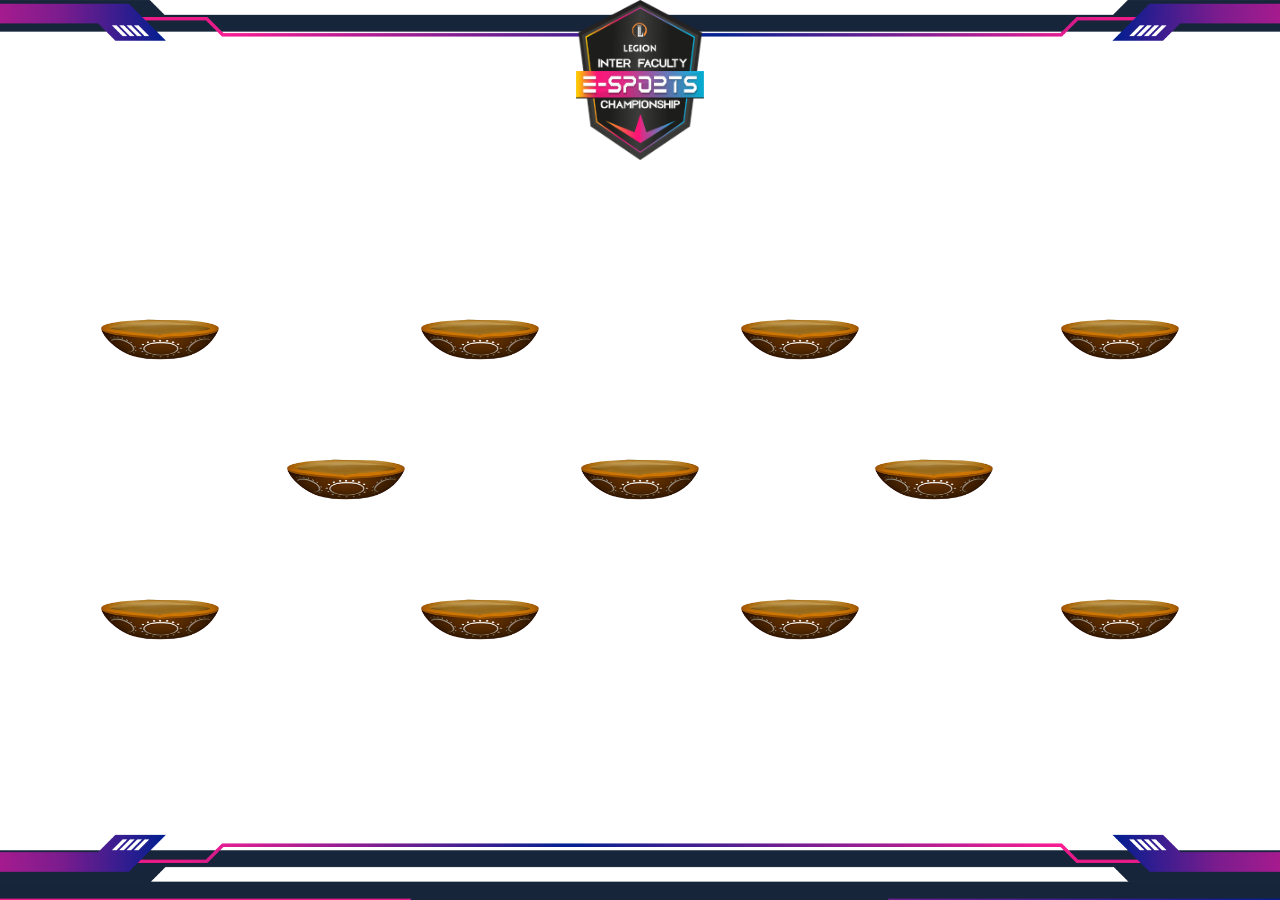
<file: legion oil lamp/index.html>
<!DOCTYPE html>
<html lang="en">

<head>
    <title>Legion Oil Lamp</title>
    <meta charset="utf-8" />
    <meta name="viewport" content="width=device-width, initial-scale=1" />
    <link href="https://cdn.jsdelivr.net/npm/bootstrap@5.2.3/dist/css/bootstrap.min.css" rel="stylesheet" />
    <link href="style.css" rel="stylesheet" />

    <script src="https://cdn.jsdelivr.net/npm/bootstrap@5.2.3/dist/js/bootstrap.bundle.min.js"></script>
    <script type="text/javascript" src="https://code.jquery.com/jquery-3.6.3.js" integrity="sha256-nQLuAZGRRcILA+6dMBOvcRh5Pe310sBpanc6+QBmyVM=" crossorigin="anonymous"></script>

</head>


<body>
    <div class="container-fluid" id="allpage">
        <div class="row">
            <div align="center">
                
                <img src="LOGO png.png" height="160px" width="auto">
                <br/><br/> <br/><br/>
            </div>
        </div>
        <div class="row lamps">
            <div class="col-3" style="text-align: center;">
                <div>
                    <img id="lamp1" src="lamp.png" onclick="changeImage1()" height="140px" width="auto" />
                </div>
            </div>

            <div class="col-3" style="text-align: center;">
                <div>
                    <img id="lamp2" src="lamp.png" onclick="changeImage2()" height="140px" width="auto" />
                </div>
            </div>

            <div class="col-3" style="text-align: center;">
                <div>
                    <img id="lamp3" src="lamp.png" onclick="changeImage3()" height="140px" width="auto" />
                </div>
            </div>

            <div class="col-3" style="text-align: center;">
                <div>
                    <img id="lamp4" src="lamp.png" onclick="changeImage4()" height="140px" width="auto" />
                </div>
            </div>
        </div>

        <div class="row lamps">
            <div class="col-4" style="text-align: right;">
                <div>
                    <img id="lamp5" src="lamp.png" onclick="changeImage5()" height="140px" width="auto" />
                </div>
            </div>

            <div class="col-4" style="text-align: center;">
                <div>
                    <img id="lamp6" src="lamp.png" onclick="changeImage6()" height="140px" width="auto" />
                </div>
            </div>

            <div class="col-4" style="text-align: left;">
                <div>
                    <img id="lamp7" src="lamp.png" onclick="changeImage7()" height="140px" width="auto" />
                </div>
            </div>

            <!-- <div class="col-3" style="text-align: right">
                <div>
                    <img id="lamp8" src="lamp.png" onclick="changeImage8()" height="140px" width="auto" />
                </div>
            </div> -->
        </div>

        <div class="row lamps">
            <div class="col-3" style="text-align: center;">
                <div>
                    <img id="lamp9" src="lamp.png" onclick="changeImage9()" height="140px" width="auto" />
                </div>
            </div>

            <div class="col-3" style="text-align: center;">
                <div>
                    <img id="lamp10" src="lamp.png" onclick="changeImage10()" height="140px" width="auto" />
                </div>
            </div>

            <div class="col-3" style="text-align: center;">
                <div>
                    <img id="lamp11" src="lamp.png" onclick="changeImage11()" height="140px" width="auto" />
                </div>
            </div>

            <div class="col-3" style="text-align: center;">
                <div>
                    <img id="lamp12" src="lamp.png" onclick="changeImage12()" height="140px" width="auto" />
                </div>
            </div>
        </div>
    </div>

    <script>
        var lamp1sta, lamp2sta, lamp3sta, lamp4sta, lamp5sta, lamp6sta, lamp7sta, lamp8sta='1', lamp9sta, lamp10sta, lamp11sta, lamp12sta;
        function changeImage1() {
            var image = document.getElementById("lamp1");
            if (image.src.match("lamp.gif")) {
                image.src = "lamp.png";
                lamp1sta = "0";
                
            } else {
                image.src = "lamp.gif";
                lamp1sta = '1';
                
                if ((lamp1sta=='1')&&(lamp2sta=='1')&&(lamp3sta=='1')&&(lamp4sta=='1')&&(lamp5sta=='1')&&(lamp6sta=='1')&&(lamp7sta=='1')&&(lamp8sta=='1')&&(lamp9sta=='1')&&(lamp10sta=='1')&&(lamp11sta=='1')&&(lamp12sta=='1')) {
            setTimeout(vidpage, 5000);
                }
            }

        }

        function changeImage2() {
            var image = document.getElementById("lamp2");
            if (image.src.match("lamp.gif")) {
                image.src = "lamp.png";
                lamp2sta = "0";
                
            } else {
                image.src = "lamp.gif";
                lamp2sta = '1';
                
                if ((lamp1sta=='1')&&(lamp2sta=='1')&&(lamp3sta=='1')&&(lamp4sta=='1')&&(lamp5sta=='1')&&(lamp6sta=='1')&&(lamp7sta=='1')&&(lamp8sta=='1')&&(lamp9sta=='1')&&(lamp10sta=='1')&&(lamp11sta=='1')&&(lamp12sta=='1')) {
            setTimeout(vidpage, 5000);
                }
            }

        }

        function changeImage3() {
            var image = document.getElementById("lamp3");
            if (image.src.match("lamp.gif")) {
                image.src = "lamp.png";
                lamp3sta = "0";
                
            } else {
                image.src = "lamp.gif";
                lamp3sta = '1';
                
                if ((lamp1sta=='1')&&(lamp2sta=='1')&&(lamp3sta=='1')&&(lamp4sta=='1')&&(lamp5sta=='1')&&(lamp6sta=='1')&&(lamp7sta=='1')&&(lamp8sta=='1')&&(lamp9sta=='1')&&(lamp10sta=='1')&&(lamp11sta=='1')&&(lamp12sta=='1')) {
            setTimeout(vidpage, 5000);
                }
            }
        }

        function changeImage4() {
            var image = document.getElementById("lamp4");
            if (image.src.match("lamp.gif")) {
                image.src = "lamp.png";
                lamp4sta = "0";
                
            } else {
                image.src = "lamp.gif";
                lamp4sta = '1';
                
                if ((lamp1sta=='1')&&(lamp2sta=='1')&&(lamp3sta=='1')&&(lamp4sta=='1')&&(lamp5sta=='1')&&(lamp6sta=='1')&&(lamp7sta=='1')&&(lamp8sta=='1')&&(lamp9sta=='1')&&(lamp10sta=='1')&&(lamp11sta=='1')&&(lamp12sta=='1')) {
            setTimeout(vidpage, 5000);
                }
            }
        }

        function changeImage5() {
            var image = document.getElementById("lamp5");
            if (image.src.match("lamp.gif")) {
                image.src = "lamp.png";
                lamp5sta = "0";
                
            } else {
                image.src = "lamp.gif";
                lamp5sta = '1';
                
                if ((lamp1sta=='1')&&(lamp2sta=='1')&&(lamp3sta=='1')&&(lamp4sta=='1')&&(lamp5sta=='1')&&(lamp6sta=='1')&&(lamp7sta=='1')&&(lamp8sta=='1')&&(lamp9sta=='1')&&(lamp10sta=='1')&&(lamp11sta=='1')&&(lamp12sta=='1')) {
            setTimeout(vidpage, 5000);
                }
            }
        }

        function changeImage6() {
            var image = document.getElementById("lamp6");
            if (image.src.match("lamp.gif")) {
                image.src = "lamp.png";
                lamp6sta = "0";
                
            } else {
                image.src = "lamp.gif";
                lamp6sta = '1';
                
                if ((lamp1sta=='1')&&(lamp2sta=='1')&&(lamp3sta=='1')&&(lamp4sta=='1')&&(lamp5sta=='1')&&(lamp6sta=='1')&&(lamp7sta=='1')&&(lamp8sta=='1')&&(lamp9sta=='1')&&(lamp10sta=='1')&&(lamp11sta=='1')&&(lamp12sta=='1')) {
            setTimeout(vidpage, 5000);
                }
            }
        }

        function changeImage7() {
            var image = document.getElementById("lamp7");
            if (image.src.match("lamp.gif")) {
                image.src = "lamp.png";
                lamp7sta = "0";
                
            } else {
                image.src = "lamp.gif";
                lamp7sta = '1';
                
                if ((lamp1sta=='1')&&(lamp2sta=='1')&&(lamp3sta=='1')&&(lamp4sta=='1')&&(lamp5sta=='1')&&(lamp6sta=='1')&&(lamp7sta=='1')&&(lamp8sta=='1')&&(lamp9sta=='1')&&(lamp10sta=='1')&&(lamp11sta=='1')&&(lamp12sta=='1')) {
            setTimeout(vidpage, 5000);
                }
            }
        }

        function changeImage8() {
            var image = document.getElementById("lamp8");
            if (image.src.match("lamp.gif")) {
                image.src = "lamp.png";
                lamp8sta = "0";
                
            } else {
                image.src = "lamp.gif";
                lamp8sta = '1';
                
                if ((lamp1sta=='1')&&(lamp2sta=='1')&&(lamp3sta=='1')&&(lamp4sta=='1')&&(lamp5sta=='1')&&(lamp6sta=='1')&&(lamp7sta=='1')&&(lamp8sta=='1')&&(lamp9sta=='1')&&(lamp10sta=='1')&&(lamp11sta=='1')&&(lamp12sta=='1')) {
            setTimeout(vidpage, 5000);
                }
            }
        }

        function changeImage9() {
            let LID = "9";
            var image = document.getElementById("lamp9");
            if (image.src.match("lamp.gif")) {
                image.src = "lamp.png";
                lamp9sta = "0";
                
            } else {
                image.src = "lamp.gif";
                lamp9sta = '1';
                
                if ((lamp1sta=='1')&&(lamp2sta=='1')&&(lamp3sta=='1')&&(lamp4sta=='1')&&(lamp5sta=='1')&&(lamp6sta=='1')&&(lamp7sta=='1')&&(lamp8sta=='1')&&(lamp9sta=='1')&&(lamp10sta=='1')&&(lamp11sta=='1')&&(lamp12sta=='1')) {
            setTimeout(vidpage, 5000);
                }
            }
        }

        function changeImage10() {
            var image = document.getElementById("lamp10");
            if (image.src.match("lamp.gif")) {
                image.src = "lamp.png";
                lamp10sta = "0";
                
            } else {
                image.src = "lamp.gif";
                lamp10sta = '1';
                
                if ((lamp1sta=='1')&&(lamp2sta=='1')&&(lamp3sta=='1')&&(lamp4sta=='1')&&(lamp5sta=='1')&&(lamp6sta=='1')&&(lamp7sta=='1')&&(lamp8sta=='1')&&(lamp9sta=='1')&&(lamp10sta=='1')&&(lamp11sta=='1')&&(lamp12sta=='1')) {
            setTimeout(vidpage, 5000);
                }
            }
        }

        function changeImage11() {
            var image = document.getElementById("lamp11");
            if (image.src.match("lamp.gif")) {
                image.src = "lamp.png";
                lamp11sta = "0";
                
            } else {
                image.src = "lamp.gif";
                lamp11sta = '1';
                
                if ((lamp1sta=='1')&&(lamp2sta=='1')&&(lamp3sta=='1')&&(lamp4sta=='1')&&(lamp5sta=='1')&&(lamp6sta=='1')&&(lamp7sta=='1')&&(lamp8sta=='1')&&(lamp9sta=='1')&&(lamp10sta=='1')&&(lamp11sta=='1')&&(lamp12sta=='1')) {
                    setTimeout(vidpage, 5000);
                }
            }
        }

        function changeImage12() {
            var image = document.getElementById("lamp12");
            if (image.src.match("lamp.gif")) {
                image.src = "lamp.png";
                lamp12sta = "0";
                
            } else {
                image.src = "lamp.gif";
                lamp12sta = '1';
                
                if ((lamp1sta=='1')&&(lamp2sta=='1')&&(lamp3sta=='1')&&(lamp4sta=='1')&&(lamp5sta=='1')&&(lamp6sta=='1')&&(lamp7sta=='1')&&(lamp8sta=='1')&&(lamp9sta=='1')&&(lamp10sta=='1')&&(lamp11sta=='1')&&(lamp12sta=='1')) {

                    
                    setTimeout(vidpage, 5000);
            
                }
            }
        }

        function vidpage() {
            window.location.replace("page2.html");
        }

        
    </script>
</body>

</html>
</file>
<file: legion oil lamp/style.css>
body, html {
  height: 100%;
  margin: 0;
}
.container-fluid {
  /* The image used */
  background-image: url("bg.png");

  /* Full height */
  height: 100%;


  /* Center and scale the image nicely */
  background-position: center;
  background-repeat: no-repeat;
  background-size: cover;
}
</file>
